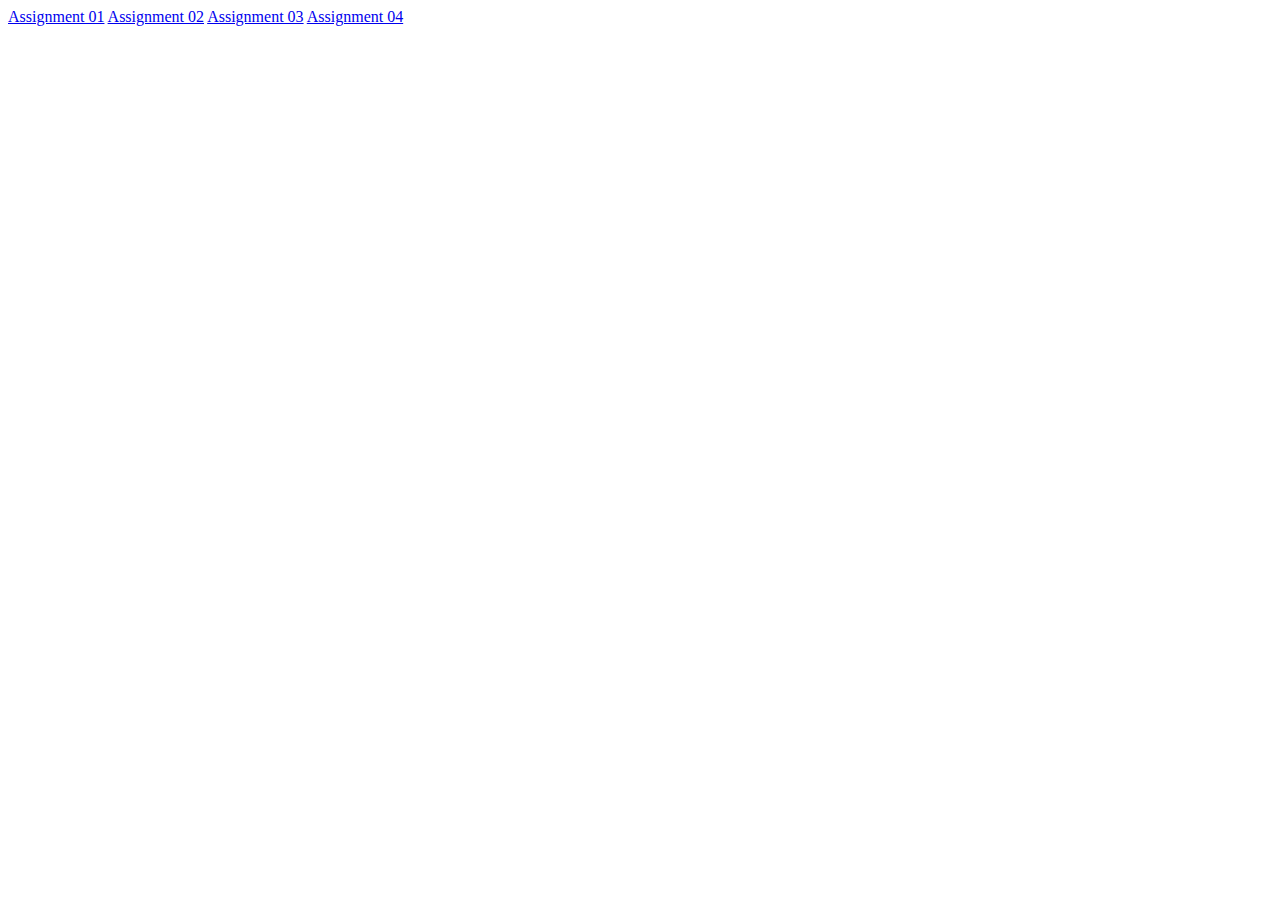
<file: index.html>
<!DOCTYPE html>
<html lang="en">
<head>
    <meta charset="UTF-8">
    <meta name="viewport" content="width=device-width, initial-scale=1.0">
    <title>Nav-Bar</title>
</head>
<body>
    <a href="Nav/index.html">Assignment 01</a>
    <a href="Nav2/index.html">Assignment 02</a>
    <a href="Nav3/index.html">Assignment 03</a>
    <a href="Nav4/index.html">Assignment 04</a>
</body>
</html>
</file>
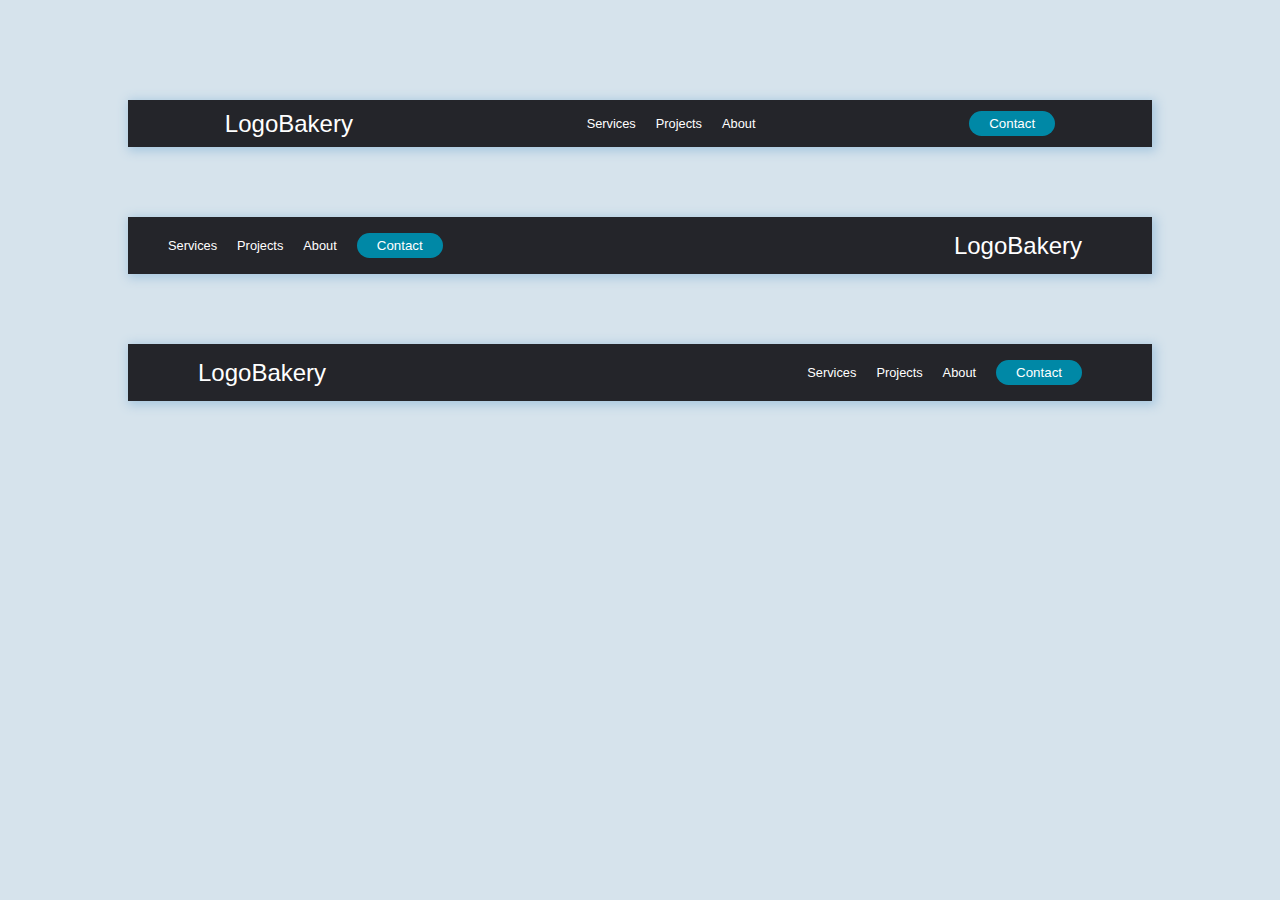
<file: Nav/index.html>
<!DOCTYPE html>
<html lang="en">
  <head>
    <meta charset="UTF-8" />
    <meta name="viewport" content="width=device-width, initial-scale=1.0" />
    <title>Document</title>
    <link rel="stylesheet" href="style.css" />
  </head>
  <body>
    <nav class="nav1">
      <div class="nav1ri8">LogoBakery</div>
      <div class="nav1cen">
        <ul>
          <li>Services</li>
          <li>Projects</li>
          <li>About</li>
        </ul>
      </div>
      <div class="nav1left"><button>Contact</button></div>
    </nav>



    <nav class="nav1 nav2">

       <div class="nav1cen">
          <ul>
            <li>Services</li>
            <li>Projects</li>
            <li>About</li>
            <li><button>Contact</button></li>

          </ul>
        </div> 


        <div class="nav1ri8">LogoBakery</div>
        
      </nav>
  


      <nav class="nav1 nav2 nav3">

        <div class="nav1ri8">LogoBakery</div>

        <div class="nav1cen">
           <ul>
             <li>Services</li>
             <li>Projects</li>
             <li>About</li>
             <li><button>Contact</button></li>
 
           </ul>
         </div> 
 
 
         
       </nav>
 
  </body>
</html>
</file>
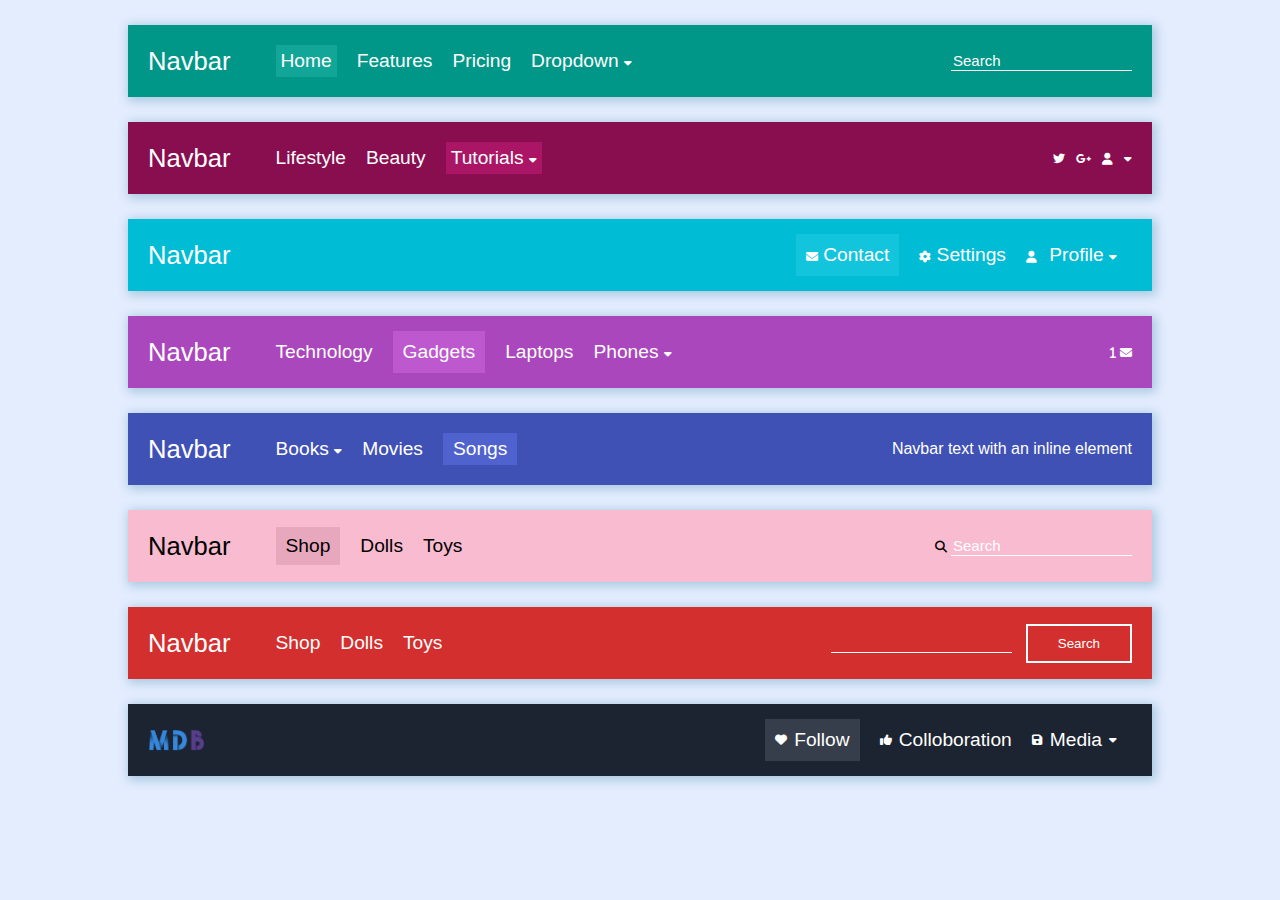
<file: Nav2/index.html>
<!DOCTYPE html>
<html lang="en">
<head>
    <meta charset="UTF-8">
    <meta name="viewport" content="width=device-width, initial-scale=1.0">
    <title>Document</title>
    <link rel="stylesheet" href="style.css">
    <link rel="stylesheet" href="https://cdnjs.cloudflare.com/ajax/libs/font-awesome/6.4.2/css/all.min.css"/>
</head>
<body>

    <!-- navbar1  -->
    <nav class="nav nav1">
        <div class="menu">
            <p class="logo">Navbar<p>
          <ul>
            <li class="home">Home</li>
            <li>Features</li>
            <li>Pricing</li>
            <li>Dropdown <i class="fa-solid fa-caret-down"></i></li>
          </ul>
        </div>
        <div class="navleft"><input type="text" placeholder="Search"></div>
      </nav>




      <!-- navbar2  -->
    <nav class="nav nav2">
        <div class="menu">
            <p class="logo">Navbar<p>
          <ul>
            <li>Lifestyle</li>
            <li>Beauty</li>
            <li class="tut">Tutorials <i class="fa-solid fa-caret-down"></i></li>
          </ul>
        </div>
        <div class="navleft"><i class="fa-brands fa-twitter"></i> <i class="fa-brands fa-google-plus-g"></i> <i class="fa-solid fa-user"></i> <i class="fa-solid fa-caret-down"></i></li></div>
      </nav>



<!-- navbar3 -->
      <nav class="nav nav3">
        <div class="menu">
            <p class="logo">Navbar<p>
        
        </div>
        <div class="navleft">
            <ul>
            <li class="contact"><i class="fa-solid fa-envelope"></i></i> Contact</li>
            <li><i class="fa-solid fa-gear"></i> Settings</li>
            <li><i class="fa-solid fa-user"></i> Profile <i class="fa-solid fa-caret-down"></i></li>
          </ul></div></nav>



                <!-- navbar4  -->
    <nav class="nav nav4">
        <div class="menu">
            <p class="logo">Navbar<p>
          <ul>
            <li>Technology</li>
            <li class="gadgets">Gadgets</li>
            <li>Laptops</li>
            <li>Phones <i class="fa-solid fa-caret-down"></i></li>
          </ul>
        </div>
        <div class="navleft"><span class="fa-solid">1</span> <i class="fa-solid fa-envelope"></i></i></div>
      </nav>



      <!-- navbar5  -->
    <nav class="nav nav5">
        <div class="menu">
            <p class="logo">Navbar<p>
          <ul>
            <li>Books <i class="fa-solid fa-caret-down"></i></li>
            <li>Movies</li>
            <li class="songs">Songs</li>
          </ul>
        </div>
        <div class="navleft"><p>Navbar text with an inline element</p></div>
      </nav>



       <!-- navbar6  -->
    <nav class="nav nav6">
        <div class="menu">
            <p class="logo">Navbar<p>
          <ul class="black">
            <li class="shop">Shop</li>
            <li>Dolls</li>
            <li>Toys</li>
          </ul>
        </div>
        <div class="navleft"><i class="fa-solid fa-magnifying-glass"></i> <input type="search" placeholder="Search" class="black"></div>
      </nav>




             <!-- navbar7  -->
    <nav class="nav nav7">
      <div class="menu">
          <p class="logo">Navbar<p>
        <ul>
          <li>Shop</li>
          <li>Dolls</li>
          <li>Toys</li>
        </ul>
      </div>
      <div class="navleft"><input type="search"> <button class="sear">Search</button></div>
    </nav>



    <!-- navbar8 -->
      <nav class="nav nav8">
        <div class="menu">
            <img src="mdb-logo-freelogovectors.net_.png" alt="">
        
        </div>
        <div class="navleft">
            <ul>
            <li class="follow"><i class="fa-solid fa-heart"></i> Follow</li>
            <li><i class="fa-solid fa-thumbs-up"></i>Colloboration</li>
            <li><i class="fa-solid fa-floppy-disk"></i> <span class="gap">Media</span> <i class="fa-solid fa-caret-down"></i></li>
          </ul></div></nav>
</body>
</html>
</file>
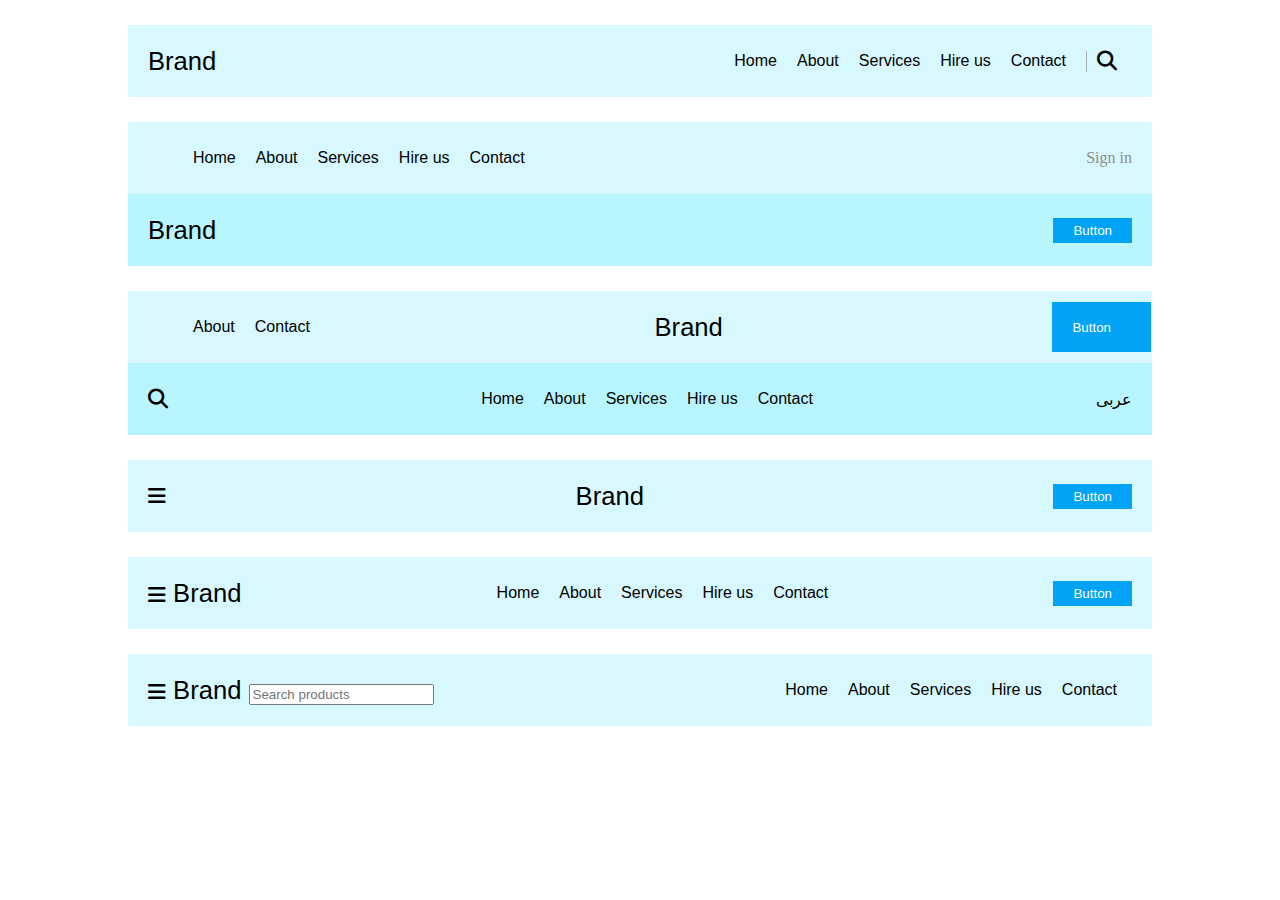
<file: Nav3/index.html>
<!DOCTYPE html>
<html lang="en">
  <head>
    <meta charset="UTF-8" />
    <meta name="viewport" content="width=device-width, initial-scale=1.0" />
    <link rel="stylesheet" href="style.css" />
    <link
      rel="stylesheet"
      href="https://cdnjs.cloudflare.com/ajax/libs/font-awesome/6.4.2/css/all.min.css"
    />
    <title>Document</title>
  </head>
  <body>
    <!-- navbar1  -->
    <nav class="nav nav1 space">
        <div class="logo">
            <p class="logo">Brand<p>
              </div>
              <div class="menu">
          <ul>
            <li>Home</li>
            <li>About</li>
            <li>Services</li>
            <li>Hire us</li>
            <li>Contact</li>
            <li class="magnifying-glass"><i class="fa-solid fa-magnifying-glass"></i></li>
          </ul>
        </div>
      </nav>

    <!-- navbar2  -->
    <nav>
      <div class="nav nav2 space">
        <div class="menu">
          <ul>
            <li>Home</li>
            <li>About</li>
            <li>Services</li>
            <li>Hire us</li>
            <li>Contact</li>
          </ul>
        </div>
        <div>
          <a href="">Sign in</a>
        </div>
      </div>



      <div class="nav nav2-1">
        <p class="logo">Brand</p>
        <p></p>
      

      <div class="menu">
        <button>Button</button>
      </div>
    </div>
    </nav>



    <!-- navbar3  -->
    <nav>
      <div class="nav nav3 space">
        <div class="menu">
          <ul>
            <li>About</li>
            <li>Contact</li>
          </ul>
        </div>
        <div><p class="logo">Brand</p>
        </div>
        <div>
          <button class="btn">Button</button>
        </div>
      </div>



      <div class="nav nav3-1">
        <i class="fa-solid fa-magnifying-glass"></i>

      <div class="menu">
        <ul>
          <li>Home</li>
          <li>About</li>
          <li>Services</li>
          <li>Hire us</li>
          <li>Contact</li>
        </ul>
      </div> 
      <div>عربی</div>   
    </div>

    </nav>




    <!-- navbar4  -->
    <nav>
      <div class="nav nav4 space">
        <div class="menu">
          <i class="fa-solid fa-bars"></i>
        </div>
        <div><p class="logo">Brand</p>
        </div>
        <div>
          <button>Button</button>
        </div>
      </div>
    </nav>






    <!-- navbar5  -->
    <nav>
      <div class="nav nav5 space">
        <div class="menu">
          <span class="logo"><i class="fa-solid fa-bars"></i> Brand</span>
        </div>
        <div>
          <ul>
            <li>Home</li>
            <li>About</li>
            <li>Services</li>
            <li>Hire us</li>
            <li>Contact</li>
          </ul>
        </div>
        <div>
          <button>Button</button>
        </div>
      </div>
    </nav>




    <!-- navbar6  -->
    <nav>
      <div class="nav nav6 space">
        <div class="menu">
          <span class="logo"><i class="fa-solid fa-bars"></i> Brand <input type="search" placeholder="Search products"></span>
        </div>
        <div>
          <ul>
            <li>Home</li>
            <li>About</li>
            <li>Services</li>
            <li>Hire us</li>
            <li>Contact</li>
          </ul>
        </div>
        
      </div>
    </nav>
  </body>
</html>
</file>
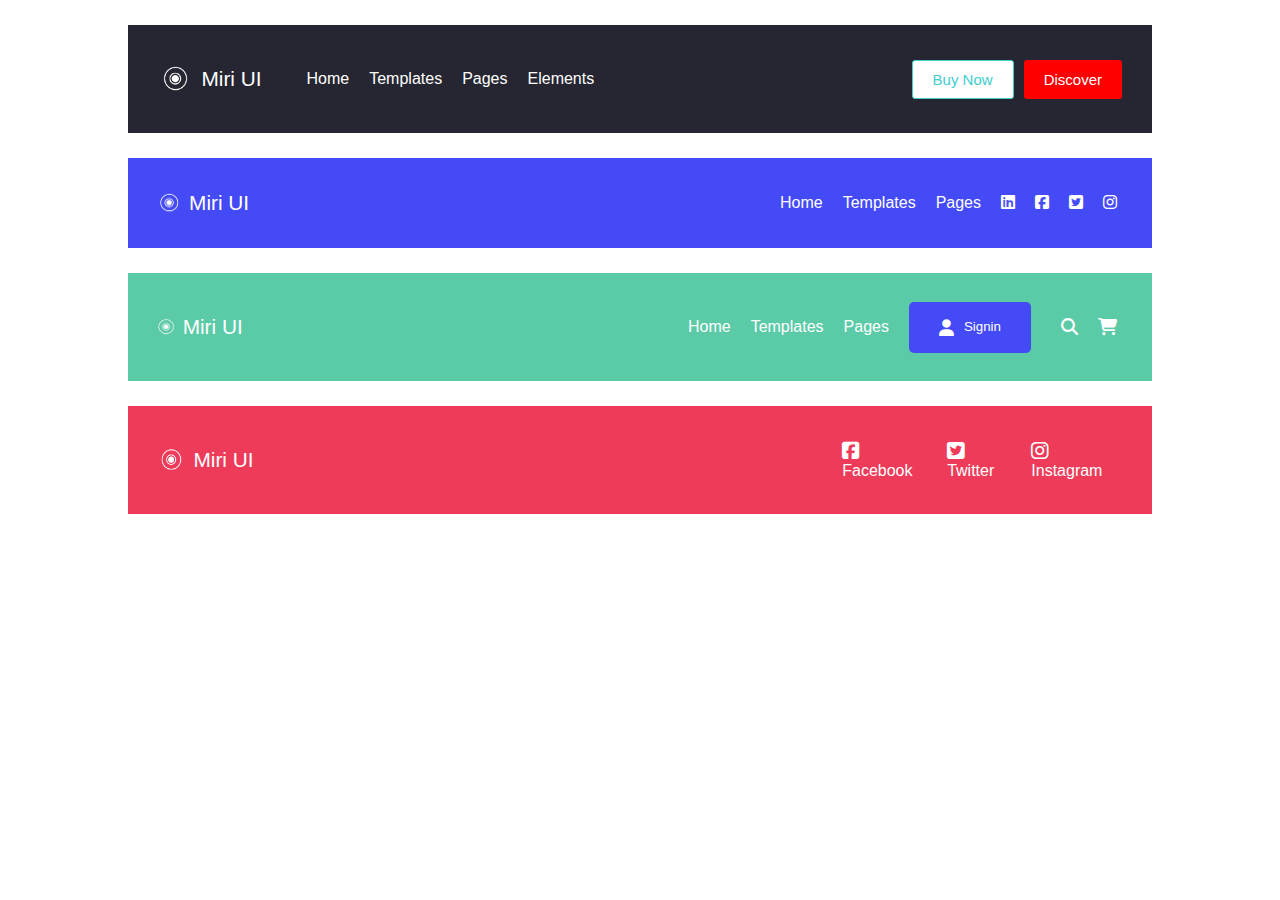
<file: Nav4/index.html>
<!DOCTYPE html>
<html lang="en">
<head>
    <meta charset="UTF-8">
    <meta name="viewport" content="width=device-width, initial-scale=1.0">
    <link rel="stylesheet" href="https://cdnjs.cloudflare.com/ajax/libs/font-awesome/6.4.2/css/all.min.css"/>
    <link rel="stylesheet" href="style.css">
    <title>Document</title>
</head>
<body>
<!-- navbar1  -->
<nav class="nav nav1 space">
    <div class="logo">
        <img src="logo.png" alt="">Miri UI
            <ul>
                <li>Home</li>
                <li>Templates</li>
                <li>Pages</li>
                <li>Elements</li>
              </ul>  
        </div>
          <div class="menu">
            <button class="buy">Buy&nbsp;Now</button><button class="discover">Discover</button>
    </div>
  </nav>





  <!-- navbar2  -->
<nav class="nav nav2 space">
  <div class="logo">
      <img src="logo.png" alt="">Miri UI
           
      </div>
        <div class="menu">
          <ul>
            <li>Home</li>
            <li>Templates</li>
            <li>Pages</li>
            <li><i class="fa-brands fa-linkedin"></i></li>
            <li><i class="fa-brands fa-square-facebook"></i></li>
            <li><i class="fa-brands fa-square-twitter"></i></li>
            <li><i class="fa-brands fa-instagram"></i></li>
          </ul> 
  </div>
</nav>




    
<!-- navbar3  -->
<nav class="nav nav3 space">
  <div class="logo">
      <img src="logo.png" alt="">Miri UI
           
      </div>
        <div class="menu">
          <ul>
            <li>Home</li>
            
            <li class="arrow">Templates</li>
            <li class="arrow">Pages</li>
            <li><button class="signin"><i class="fa-solid fa-user"></i>Signin</button></li>
            <li><i class="fa-solid fa-magnifying-glass"></i></li>
            <li><i class="fa-solid fa-cart-shopping"></i></li>
          </ul> 
  </div>
</nav>







    
    
    <!-- navbar4  -->
<nav class="nav nav4 space">
  <div class="logo">
      <img src="logo.png" alt="">Miri UI
           
      </div>
        <div class="menu">
          <ul>
            <li><i class="fa-brands fa-square-facebook icon"></i> Facebook</li>
            
            <li><i class="fa-brands fa-square-twitter icon"></i> Twitter</li>
            <li><i class="fa-brands fa-instagram icon"></i> Instagram</li>
          </ul> 
  </div>
</nav>
    
    
</body>
</html>
</file>
<file: Nav/style.css>
body{
    margin:0;
    background-color: #D6E3EC;
}

.nav1{
    margin: auto;
    width: 80%;
    background-color: #24252A;
    display: flex;
    align-items: center;
    justify-content: space-around;
    margin-top: 100px;
    box-shadow: 2px 2px 10px 2px #a7c7df;
    margin-bottom: 70px;
}

.nav1ri8{
    font-family: 'Franklin Gothic Medium', 'Arial Narrow', Arial, sans-serif;
    font-size: 1.5rem;
    color: white;
}

.nav1cen{

display: flex;
}


ul{
    display: flex;
    justify-content: center;
    align-items: center;
}

li{
    text-decoration: none;
    list-style: none;
    margin: 0px 20px 0px 0px;
    color: white;
    font-family: 'Gill Sans', 'Gill Sans MT', Calibri, 'Trebuchet MS', sans-serif;
    font-size: 0.8rem;
}

button{
    color: white;
    background-color: #0088A6;
    border-radius: 30px;
    border: none;
    padding: 5px 20px 5px 20px;

}


.nav2{
    display: flex;
    justify-content: space-between;
    margin-top: 0px;
    margin-bottom: 70px;

}

.nav2 .nav1ri8{
    padding-right: 70px;
}


.nav3{
    padding-left: 70px;
    padding-right: 50px;
    box-sizing: border-box;
    margin-bottom: 0px;
    margin-top: 0px;
}
</file>
<file: Nav2/style.css>
body{
    margin:0;
    background-color: #E4EDFE;
}


/* nav1 */
.nav{
    margin: auto;
    width: 80%;
    height: 8vh;
    display: flex;
    align-items: center;
    justify-content: space-between;
    margin-top: 25px;
    box-shadow: 2px 2px 10px 2px #a7c7df;
    padding: 0px 20px;
    box-sizing: border-box;
}

.nav1{
        background-color: #009788;

}

.logo{
    font-family: 'Franklin Gothic Medium', 'Arial Narrow', Arial, sans-serif;
    font-size: 1.6rem;
    color: white;
}

.menu{

display: flex;
}


ul{
    display: flex;
    align-items: center;
}

li{
    text-decoration: none;
    list-style: none;
    margin: 0px 15px 0px 5px;
    color: white;
    font-family: 'Gill Sans', 'Gill Sans MT', Calibri, 'Trebuchet MS', sans-serif;
    font-size: 1.2rem;
}

.home{
    background-color: #12a798ee;
    padding: 5px;
}

.fa-solid, .fa-brands {
    font-size: 12px;
    color: white;
}

input{
    background-color: transparent;
    border: none;
    border-bottom: 1px solid white;
    

}

::-webkit-input-placeholder{
    color: white;
    font-size: 15px;
    
}

input:focus{
    outline: none;
}


/* nav2 */
.nav2{
    background-color: #890E4F;
}

.tut{
    background-color: #b81a6eb4;
    padding: 5px;
}


.fa-twitter, .fa-google-plus-g, .fa-user, .fa-heart, .fa-thumbs-up, .fa-floppy-disk, .gap{
    padding-right: 7px;
}




/* nav3 */
.nav3{
    background-color: #00BCD5;
}

.contact{
    padding: 10px;
    background-color: #1bc8dfb2;
}



/* nav4 */
.nav4{
    background-color: #AA47BC;
}

.gadgets{
    padding: 10px;
    background-color: #bd58cf;
}



/* nav5 */
.nav5{
    background-color: #3F51B5;
}

.songs{
    padding: 5px 10px;
    background-color: #576ad8b0;
}

.navleft p{
    color: white;
    font-family: 'Gill Sans', 'Gill Sans MT', Calibri, 'Trebuchet MS', sans-serif;
}


/* nav6 */
.nav6{
    background-color: #F9BBD0;
    color: black;
}

.nav6 .logo{
    color: black;
}

.black li, .fa-magnifying-glass{
    color: black;
}

.shop{
    padding: 8px 10px;
    background-color:#e6a7bbf1;
}



.black {
    color: black;

}



/* nav7 */

.nav7{
    background-color: #D32F2E;
}

.sear{
    margin-left: 10px;
    padding: 10px 30px;
    background-color: transparent;
    color: white;
    border:2px solid white;
}



/* nav8 */
.nav8{
    background-color: #1C2431;
}


.follow{
    background-color: #363e4b;
    padding: 10px;
}

.nav8 ul li{
    display: flex;
    align-items: center;
}


img{
    height: 10%;
    width: 10%;
}
.menu{
    display: flex;
}
</file>
<file: Nav3/style.css>
body{
    margin:0;
    background-color: white;
}


/* nav1 */
.nav{
    margin: auto;
    width: 80%;
    height: 8vh;
    display: flex;
    align-items: center;
    justify-content: space-between;
    padding: 0px 20px;
    box-sizing: border-box;
}


.space{
    margin-top: 25px;
}

.nav1{
        background-color: #D8F8FF;

}

.logo{
    font-family: 'Franklin Gothic Medium', 'Arial Narrow', Arial, sans-serif;
    font-size: 1.6rem;
    color: black;
}

.menu{

display: flex;
}


ul{
    display: flex;
    align-items: center;
}

li{
    text-decoration: none;
    list-style: none;
    margin: 0px 15px 0px 5px;
    color: black;
    font-family: 'Gill Sans', 'Gill Sans MT', Calibri, 'Trebuchet MS', sans-serif;
    font-size: 1rem;
}


.fa-solid {
    font-size: 20px;
    color: black;
}

.magnifying-glass{
    border-left: 1px solid rgba(151, 142, 142, 0.685);
    padding-left: 10px;
}




/* nav2 */


.nav2{
    background-color: #D8F8FF;
}

.nav2-1{
    background-color:#B9F5FF ;
}
a{
    text-decoration: none;
    color: rgb(146, 139, 139);
}
button{
    color: white;
    background-color: #00A3F5;
    border: none;
    padding: 5px 20px 5px 20px;

}



.nav3{
    background-color:#D8F8FF ;
}

.btn{
    margin-right: -19px;
    margin-top: -1px;
    padding: 18px 40px 17px 20px;
}

.nav3-1{
    background-color: #B9F5FF;
}





/* nav4 */
.nav4{
    background-color: #D8F8FF;
}




/* nav5 */
.nav5{
    background-color: #D8F8FF;
}

.menu{
    display: flex;
    text-align: center;
    justify-content: center;
}


/* nav6 */

.nav6{
    background-color: #D8F8FF;
}
</file>
<file: Nav4/style.css>
body{
    margin:0;
    background-color: white;
}


/* nav1 */
.nav{
    margin: auto;
    width: 80%;
    height: 12vh;
    display: flex;
    align-items: center;
    justify-content: space-between;
    padding: 0px 20px;
    box-sizing: border-box;
}

img{
    width: 7%;
    height: 5%;
}


.space{
    margin-top: 25px;
}

.nav1{
        background-color: #252631;

}

.logo{
    align-items: center;
    display: flex;
    font-family:'Gill Sans', 'Gill Sans MT', Calibri, 'Trebuchet MS', sans-serif;
    font-size: 1.3rem;
    color: white;
}

.menu{
    display: flex;
}

button{
    padding: 10px 20px;
    margin-right: 10px;
}

.buy{
    font-size: 15px;
    color: rgb(65, 206, 206);
    background-color: white;
    border: none;
    border-radius: 3px;
    border: 1px solid
}

.discover{
    font-size: 15px;
    background-color: red;
    color: white;
    border: none;
    border-radius: 3px;
}


ul{
    display: flex;
    align-items: center;
}

li{
    text-decoration: none;
    list-style: none;
    margin: 0px 15px 0px 5px;
    color: white;
    font-family: 'Gill Sans', 'Gill Sans MT', Calibri, 'Trebuchet MS', sans-serif;
    font-size: 1rem;
}


.fa-solid {
    font-size: 20px;
    color: black;
}

.magnifying-glass{
    border-left: 1px solid rgba(151, 142, 142, 0.685);
    padding-left: 10px;
}



/* nav2 */

.nav2{
    background-color: #444AF6;
    height: 10vh;
}



/* nav3 */
.nav3{
    background-color:#5ACAA7 ;
}

.signin{
    display: flex;
    color: white;
    background-color: #444AF6;
    border: none;
    border-radius: 5px;
    padding: 17px 30px;
}

.fa-user {
    margin-right: 10px;
    font-size: 12px;
    align-items: center;
    color: white;
}


.fa-solid{
    color: white;
    font-size: 17px;
}



.nav4{
    background-color: #ED3B59;
}


.icon{
    font-size: 20px;
    margin-right: 3px;
}
</file>
